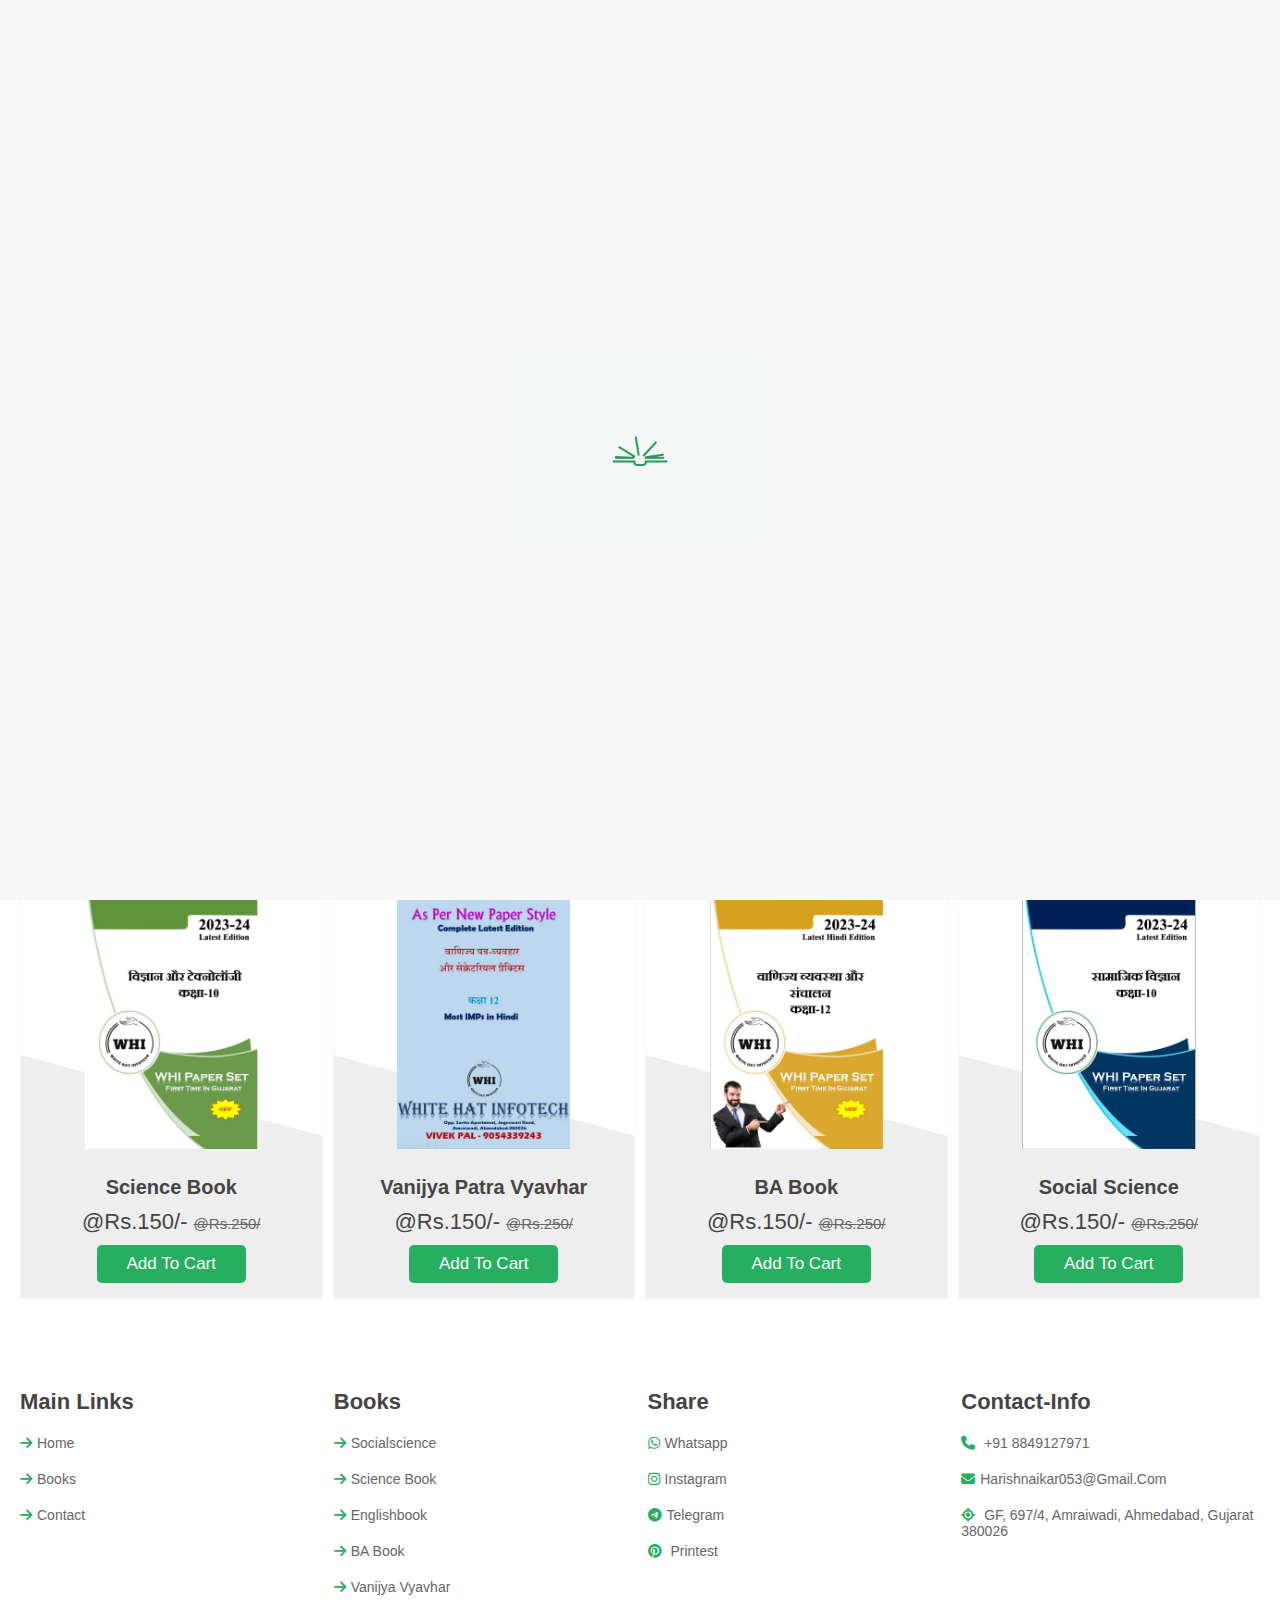
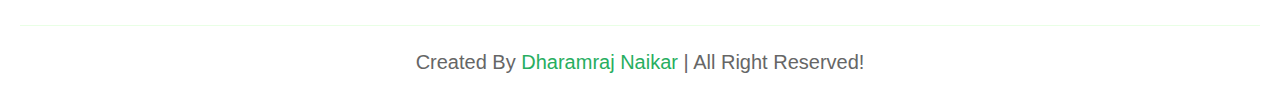
<file: index.html>
<!DOCTYPE html>
<html lang="en">

<head>
    <meta charset="UTF-8">
    <meta name="viewport" content="width=device-width, initial-scale=1.0">
    <title>Apna Store </title>
    <!-- custom css -->
    <link rel="stylesheet" href="css/style.css">

    <link rel="stylesheet" href="https://cdn.jsdelivr.net/npm/swiper@11/swiper-bundle.min.css" />
    <!-- fevicol -->
    <link rel="stylesheet" href="https://cdnjs.cloudflare.com/ajax/libs/font-awesome/6.5.1/css/all.min.css">
<link rel="stylesheet" href="contact.html">
</head>

<body>
    <header class="header">
        <div class="header-1">
            <a href="#" class="logo"><i class="fa-solid fa-book"></i> Apna Store </a>
            <form action="" class="search-form">
                <input type="search" name="" placeholder="search here..." id="search-box">
                <label for="search-box" class="fa-solid fa-magnifying-glass"></label>
            </form>

            <div class="icons">
                <div id="search-btn" class="fa-solid fa-search"></div>
                <a href="https://wa.me/8849127971"><i class="fa-brands fa-whatsapp"></i></a>
                <a href="#shopping"><i class="fa-solid fa-cart-shopping"></i></a>
                <div id="login-btn" class="fa-solid fa-user"></div>
            </div>
        </div>
        <div class="header-2">
            <nav class="navbar">
                <a href="#home">Home</a>
                <a href="#featured">books</a>
                <!-- <a href="#arrives">arrives</a> -->
                <!-- <a href="#review">review</a> -->
                <a href="contact.html">contact</a>

            </nav>
        </div>
    </header>
    <!-- header end  -->

    <!-- bottom navbar  -->
    <nav class="bottom-navbar">
        <a href="#home" class="fa-solid fa-house"></a>
        <a href="#featured" class="fa-solid fa-list"></a>
        <!-- <a href="#review" class="fa-solid fa-comments"></a> -->
        <a href="#contact" class="fa-solid fa-blog"></a>

    </nav>

    <!-- login form -->
    <div class="login-form-container">
        <div id="close-login-btn" class="fa-solid fa-times"></div>
        <form action="">
            <h3>Sign in</h3>
            <span>username</span>
            <input type="email" name="" class="box" placeholder="Enter your email" id="">
            <span>password</span>
            <input type="passwrod" name="" class="box" placeholder="enter your password" id="">
            <div class="checkbox">
                <input type="checkbox" name="" id="remember-me">
                <label for="remember-me">remember me</label>
            </div>
            <input type="submit" value="sign in" class="btn">
            <p>forget password? <a href="#">click here</a></p>
            <p>don't have a account ? <a href="#">create one</a></p>
        </form>
    </div>
    <!-- ========== Start home Section ========== -->
    <section id="home" class="home">
        <div class="row">
            <div class="content">
                <h3>Upto 30% Off <br> Book & pdf</h3>
                <p>Lorem ipsum dolor sit, amet consectetur adipisicing elit. Quos necessitatibus quaerat distinctio
                    doloribus quasi error harum! Hic similique corporis, natus omnis perspiciatis facere sapiente
                    fugiat.</p>
                <a href="" class="btn">Shop Now</a>
            </div>
            <div class="swiper book-slider">
                <div class="swiper-wrapper">
                    <a href="#" class="swiper-slide"><img src="Assert/img/BAbook.jpeg" alt=""></a>
                    <a href="#" class="swiper-slide"><img src="Assert/img/englishbook.jpeg" alt=""></a>
                    <a href="#" class="swiper-slide"><img src="Assert/img/ssbook.jpeg" alt=""></a>
                    <a href="#" class="swiper-slide"><img src="Assert/img/sciencebook.jpeg" alt=""></a>
                    <a href="#" class="swiper-slide"><img src="Assert/img/vanijyabook.jpeg" alt=""></a>
                    <a href="#" class="swiper-slide"><img src="Assert/img/ssbook.jpeg" alt=""></a>
                </div>
                <img src="Assert/img/img--6(stand).png" class="stand" alt="">
            </div>
        </div>
    </section>
    <!-- ========== End home Section ========== -->
    <!-- ========== Start icon Section ========== -->
    <section class="icons-container">
        <div class="icons">
            <i class="fa-solid fa-paper-plane"></i>
            <div class="content">
                <h3>Free Shipping</h3>
                <p>Order above Rs.499/-</p>
            </div>
        </div>
        <div class="icons">
            <i class="fa-solid fa-lock"></i>
            <div class="content">
                <h3>secure payment</h3>
                <p>100% secure payment</p>
            </div>
        </div>
        <!-- <div class="icons">
            <i class="fa-solid fa-redo-alt"></i>
            <div class="content">
                <h3>easy return</h3>
                <p>10 days returns</p>
            </div>
        </div> -->
        <div class="icons">
            <i class="fa-solid fa-headset"></i>
            <div class="content">
                <h3>24 * 7 support</h3>
                <p>call us anytime</p>
            </div>
        </div>
    </section>
    <!-- ========== End icon Section ========== -->
    <!-- ========== Start Section features ========== -->
    <section class="featured" id="featured">
        <h1 class="heading">
            <span> Hindi latest edition</span>
        </h1>
        <div class=" swiper featured-slider">
            <div class="swiper-wrapper">
                <!-- <div class="swiper-slide box">
                    <div class="icons">
                        <a href="#" class="fa-brands fa-whatsapp"></a>
                        <a href="#" class="fa-solid fa-heart"></a>
                        <a href="#" class="fa-solid fa-eye"></a>
                    </div>
                    <div class="image">
                        <img src="Assert/img/ssbook.jpeg" alt="">
                    </div>
                    <div class="content">
                        <h3>feartured books</h3>
                        <div class="price">@rs.150/- <span>@rs.250/</span></div>
                        <a href="" class="btn"> add to cart</a>
                    </div>
                </div> -->
                <div class="swiper-slide box">
                    <div class="icons">
                        <a href="#" class="fa-brands fa-whatsapp"></a>
                        <a href="#" class="fa-solid fa-heart"></a>
                        <a href="#" class="fa-solid fa-eye"></a>
                    </div>

                    <div class="image">
                        <img src="Assert/img/sciencebook.jpeg" alt="">
                    </div>
                    <div class="content">
                        <h3>science Book </h3>
                        <div class="price">@rs.150/- <span>@rs.250/</span></div>
                        <a href="" class="btn"> add to cart</a>
                    </div>
                </div>
                <!-- <div class="swiper-slide box">
                    <div class="icons">
                        <a href="#" class="fa-brands fa-whatsapp"></a>
                        <a href="#" class="fa-solid fa-heart"></a>
                        <a href="#" class="fa-solid fa-eye"></a>
                    </div>

                    <div class="image">
                        <img src="Assert/img/englishbook.jpeg" alt="">
                    </div>
                    <div class="content">
                        <h3>feartured books</h3>
                        <div class="price">@rs.150/- <span>@rs.250/</span></div>
                        <a href="" class="btn"> add to cart</a>
                    </div>
                </div> -->
                <div class="swiper-slide box">
                    <div class="icons">
                        <a href="#" class="fa-brands fa-whatsapp"></a>
                        <a href="#" class="fa-solid fa-heart"></a>
                        <a href="#" class="fa-solid fa-eye"></a>
                    </div>
                    <div class="image">
                        <img src="Assert/img/vanijyabook.jpeg" alt="">
                    </div>
                    <div class="content">
                        <h3>Vanijya patra vyavhar </h3>
                        <div class="price">@rs.150/- <span>@rs.250/</span></div>
                        <a href="" class="btn"> add to cart</a>
                    </div>

                </div>
                <div class="swiper-slide box">
                    <div class="icons">
                        <a href="#" class="fa-brands fa-whatsapp"></a>
                        <a href="#" class="fa-solid fa-heart"></a>
                        <a href="#" class="fa-solid fa-eye"></a>
                    </div>
                    <div class="image">
                        <img src="Assert/img/BAbook.jpeg" alt="">
                    </div>
                    <div class="content">
                        <h3>BA book</h3>
                        <div class="price">@rs.150/- <span>@rs.250/</span></div>
                        <a href="" class="btn"> add to cart</a>
                    </div>

                </div>
                <div class="swiper-slide box">
                    <div class="icons">
                        <a href="#" class="fa-brands fa-whatsapp"></a>
                        <a href="#" class="fa-solid fa-heart"></a>
                        <a href="#" class="fa-solid fa-eye"></a>
                    </div>
                    <div class="image">
                        <img src="Assert/img/ssbook.jpeg" alt="">
                    </div>
                    <div class="content">
                        <h3>Social science </h3>
                        <div class="price">@rs.150/- <span>@rs.250/</span></div>
                        <a href="" class="btn"> add to cart</a>
                    </div>

                </div>
                <div class="swiper-slide box">
                    <div class="icons">
                        <a href="#" class="fa-brands fa-whatsapp"></a>
                        <a href="#" class="fa-solid fa-heart"></a>
                        <a href="#" class="fa-solid fa-eye"></a>
                    </div>
                    <div class="image">
                        <img src="Assert/img/englishbook.jpeg" alt="">
                    </div>
                    <div class="content">
                        <h3> English book</h3>
                        <div class="price">@rs.150/- <span>@rs.250/</span></div>
                        <a href="" class="btn"> add to cart</a>
                    </div>
                </div>
                <!-- <div class="swiper-button-next"></div>
                <div class="swiper-button-prev"></div> -->
            </div>

    </section>
    <!-- ========== End Section features ========== -->
    <!-- ========== Start Section footer ========== -->
    <section class="footer">
        <div class="box-container">
            <div class="box">
                <h3>main links</h3>
                <a href="#home"><i class="fa-solid fa-arrow-right"></i>home</a>
                <a href="#featured"><i class="fa-solid fa-arrow-right"></i>books</a>
                <a href="contact.html"><i class="fa-solid fa-arrow-right"></i>contact</a>
            </div>
            <div class="box">
                <h3>Books</h3>
                <a href="#product1"><i class="fa-solid fa-arrow-right"></i>Socialscience</a>
                <a href="#product2"><i class="fa-solid fa-arrow-right"></i>Science book</a>
                <a href="#product3"><i class="fa-solid fa-arrow-right"></i>Englishbook</a>
                <a href="#product3"><i class="fa-solid fa-arrow-right"></i>BA Book</a>
                <a href="#product3"><i class="fa-solid fa-arrow-right"></i>Vanijya vyavhar</a>
            </div>
            <div class="box">
                <h3>share</h3>
                <a href="#whatsapp"><i class="fa-brands fa-whatsapp"></i>whatsapp</a>
                <a href="#instagram"><i class="fa-brands fa-instagram"></i>instagram</a>
                <a href="#instagram"><i class="fa-brands fa-telegram"></i>telegram</a>
                <a href="#pinterest"><i class="fa-brands fa-pinterest"></i> printest</a>
            </div>
            <div class="box">
                <h3>contact-info</h3>
                <a href="#phone"><i class="fa-solid fa-phone"></i> +91 8849127971</a>
                <a href="#mail"><i class="fa-solid fa-envelope"></i>harishnaikar053@gmail.com</a>
                <a href="#address"><i class="fa-solid fa-location"></i> GF, 697/4, Amraiwadi, Ahmedabad, Gujarat
                    380026</a>
            </div>
        </div>
<div class="credit">created by  <span>Dharamraj Naikar</span> | all right reserved! </div>
    </section>
    <!-- ========== End Section footer ========== -->
   <div class="loader-container">
    <img src="Assert/img/loader-img.gif" alt="">
   </div> 
    <script src="https://cdn.jsdelivr.net/npm/swiper@11/swiper-bundle.min.js"></script>
    <script src="js/script.js"></script>
</body>
</html>
</file>
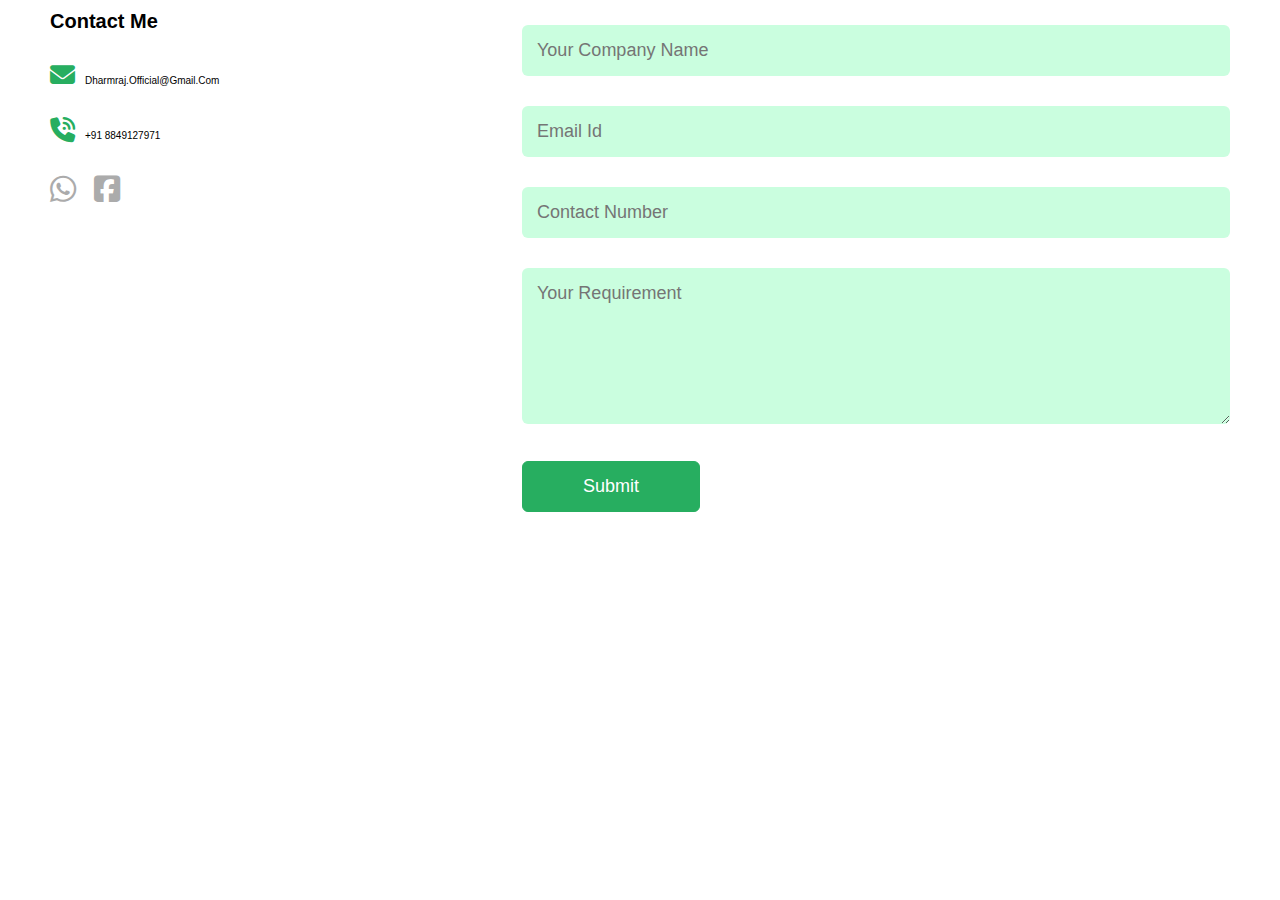
<file: contact.html>
<!DOCTYPE html>
<html lang="en">
<head>
    <meta charset="UTF-8">
    <meta name="viewport" content="width=device-width, initial-scale=1.0">
    <title>Document</title>
    <link rel="stylesheet" href="css/style.css">
    <link rel="stylesheet" href="https://cdn.jsdelivr.net/npm/swiper@11/swiper-bundle.min.css" />
    <!-- fevicol -->
    <link rel="stylesheet" href="https://cdnjs.cloudflare.com/ajax/libs/font-awesome/6.5.1/css/all.min.css">
    <style>
        .container {
            padding: 10px 10px;
        }
        .container {
            margin: 0 40px;
        }
        .row {
            display: flex;
            justify-content: space-between;
            flex-wrap: wrap;
        }
        .btn {
            display: block;
            margin: 50px auto;
            border: 1px solid #27ae60;
            width: fit-content;
            padding: 14px 50px;
            border-radius: 6px;
            text-decoration: none;
            color: #fff;
            transition: background 0.5s;
        }
        .btn:hover {
            background: #27ae60;
        }
        /* contact section */
        .contact-left {
            flex-basis: 35%;
        }

        .contact-right {
            flex-basis: 60%;
        }

        .contact-left p {
            margin-top: 30px;
        }

        .contact-left p i {
            margin-right: 10px;
            color: #27ae60;
            font-size: 25px;
        }

        .social-icons {
            margin-top: 30px;
        }

        .social-icons a {
            text-decoration: none;
            font-size: 30px;
            margin-right: 15px;
            color: #ababab;
            display: inline-block;
            transition: transform 0.5s;
        }

        .social-icons a:hover {
            color: #27ae60;
            transform: translateY(-5px);
        }

        .btn.btn2 {
            display: inline-block;
            background: #27ae60;
        }

        .contact-right form {
            width: 100%;
        }

        form input,
        form textarea {
            width: 100%;
            border: 0;
            outline: none;
            background: #cafedf;
            padding: 15px;
            margin: 15px 0;
            color: #ffffff;
            border-radius: 6px;
            font-size: 18px;

        }

        form .btn2 {
            padding: 14px 60px;
            font-size: 18px;
            margin-top: 20px;
            cursor: pointer;
        }
    </style>
</head>

<body>

    <div id="contact">
        <div class="container">
            <div class="row">
                <div class="contact-left">
                    <h1 class="sub-title">Contact me</h1>
                    <p><i class="fa-solid fa-envelope"></i>dharmraj.official@gmail.com</p>
                    <p> <i class="fa-solid fa-phone-volume"></i>+91 8849127971</p>
                    <div class="social-icons">
                        <a href="https://wa.me/918849127971"><i class="fa-brands fa-whatsapp"></i></a>
                        <a href=""><i class="fa-brands fa-square-facebook"></i></a>
                    </div>
                </div>
                <div class="contact-right">
                    <form name="submit-to-google-sheet">
                        <input type="text" name="companyname" placeholder="Your Company Name" required>
                        <input type="text" name="email" placeholder="email id" required>
                        <input type="number" name="mobile number" placeholder="Contact number" required>
                        <textarea name="product" id="" cols="30" rows="6" placeholder="Your Requirement"></textarea>
                        <button type="submit" class="btn btn2 " reset>Submit</button>
                    </form>
                </div>

            </div>
        </div>
        <script>
            var tablinks = document.getElementsByClassName("tab-links");
            var tabcontents = document.getElementsByClassName("tab-contents");
    
            function opentab(tabname) {
                for (tablink of tablinks) {
                    tablink.classList.remove("active-link");
                }
                for (tabcontent of tabcontents) {
                    tabcontent.classList.remove("active-tab");
                }
    
                event.currentTarget.classList.add("active-link");
                document.getElementById(tabname).classList.add("active-tab");
            };
    sidemenu = document.getElementById('sidemenu')
    
    function openmenu() {
        sidemenu.style.right ="0"    
    }
    function closemenu() {
        sidemenu.style.right ="-200px"    
    }
    
    
      const scriptURL = 'https://script.google.com/macros/s/AKfycbyX7qmRxR-ppgOuDiSAWeXBNcUg5ZyVPPjcrp0GQ6BZTUJr2rP9SizSXyR8V3ni917NSQ/exec'
      const form = document.forms['submit-to-google-sheet']
    
      form.addEventListener('submit', e => {
        e.preventDefault()
        fetch(scriptURL, { method: 'POST', body: new FormData(form)})
          .then(response => console.log('Success!', response))
          .catch(error => console.error('Error!', error.message))
      })
    
    
        </script>

</body>

</html>
</file>
<file: css/style.css>
@import url('https://fonts.googleapis.com/css2?family=Poppins:ital,wght@0,300;0,500;1,300&display=swap');
@import url('https://fonts.googleapis.com/css2?family=Kalnia:wght@300&family=Poppins:ital,wght@0,300;0,500;1,300&display=swap');

:root {
    --green: #27ae60;
    --dark-color: #279150;
    --white: #fff;
    --black: #444;
    --light-color: #666;
    --border: .1rem solid rgba(41, 255, 3, 0.1);
    --border-hover: .1rem solid var(--black);
    --box-shadow: 0 .5rem 1rem rgba(0, 0, 0, .1);
    --gridiant:#000000;
}

* {
    font-family: 'popins', sans-serif;
    margin: 0;
    padding: 0;
    box-sizing: border-box;
    outline: none;
    border: none;
    text-decoration: none;
    text-transform: capitalize;
    transition: all .2s linear;
    transition: width none;
}


html {
    font-size: 62.5%;
    overflow-x: hidden;
    scroll-padding-top: 5rem;
    scroll-behavior: smooth;
}

html::-webkit-scrollbar-track {
    background: transparent;
}

html::-webkit-scrollbar-thumb {
    background: var(--black);
}

section {
    padding: 3rem 2rem;
}

.heading {
    text-align: center;
    margin-bottom: 2rem;
    position: relative;
}

.heading::before {
    content: '';
    position: absolute;
    top: 50%;
    left: 0;
    transform: translateY(-50%);
    width: 100%;
    height: .01rem;
    background: rgba(0, 0, 0, .1);
    z-index: -1;
}

.heading span {
    font-size: 3rem;
    padding: .5rem 2rem;
    color: var(--black);
    background: #fff;
    border: var(--border);
}

.btn {
    margin-top: 1rem;
    display: inline-block;
    padding: .9rem 3rem;
    border-radius: .5rem;
    color: #fff;
    background: var(--green);
    font-size: 1.7rem;
    cursor: pointer;
    font-weight: 500;
}

.btn:hover {
    background: var(--dark-color);
}

.header .header-1 {
    background: #fff;
    padding: 1.5rem 9%;
    display: flex;
    align-items: center;
    justify-content: space-between;
}

.header .header-1 .logo {
    font-size: 2.5rem;
    font-weight: bolder;
    color: var(--black);
}

.header .header-1 .logo i {
    color: var(--green);
}

.header .header-1 .search-form {
    width: 50rem;
    height: 5rem;
    border: var(--border);
    overflow: hidden;
    background: #fff;
    display: flex;
    align-items: center;
    border-radius: .5rem;
}

.header .header-1 .search-form input {
    font-size: 1.6rem;
    padding: 0 1.2rem;
    height: 100%;
    width: 100%;
    text-transform: none;
    color: var(--black);
}

.header .header-1 .search-form label {
    font-size: 2, 5rem;
    padding-right: 1.5rem;
    color: var(--black);
    cursor: pointer;
}

.header .header-1 .search-form label:hover {
    color: var(--green);
}

.header .header-1 .icons div,
.header .header-1 .icons a {
    font-size: 2.5rem;
    margin-left: 1.5rem;
    cursor: pointer;
    color: var(--black);
}

.header .header-1 .icons div:hover,
.header .header-1 .icons a.hover {
    color: var(--green);
}

#search-btn {
    display: none;
}

.header .header-2 {
    background: var(--green);
}

.header .header-2 .navbar {
    text-align: center;
}

.header .header-2 .navbar a {
    color: #fff;
    display: inline-block;
    padding: 1.2rem;
    font-size: 1.7rem;
}

.header .header-2 .navbar a:hover {
    background: var(--dark-color);
}

.header .header-2.active {
    position: fixed;
    top: 0;
    left: 0;
    right: 0;
    z-index: 1000;
}

/* media queries */
@media (max-width:991px) {
    html {
        font-size: 55%;
    }

    .header .header-1 {
        padding: 2rem;
    }


}

.bottom-navbar {
    text-align: center;
    background: var(--green);
    position: fixed;
    bottom: 0;
    left: 0;
    right: 0;
    z-index: 1000;
    display: none;
}

@media (max-width:768px) {
    html {
        scroll-padding-top: 0;
    }

    body {
        padding-bottom: 6rem;
    }

    .header .header-2 {
        display: none;
    }

    .bottom-navbar {
        display: block;
    }

    #search-btn {
        display: inline-block;
    }

    .header .header-1 {
        box-shadow: var(--box-shadow);
        position: relative;
    }

    .header .header-1 .search-form {

        position: absolute;
        top: -115%;
        right: 2rem;
        width: 90%;
        box-shadow: var(--box-shadow);
    }

    .header .header-1 .search-form.active {
        top: 115%;
    }

    .home .row .content h3 {
        font-size: 3.5rem;
    }


}


@media (max-width:450px) {
    html {
        font-size: 50%;
    }

}

/* body {
    height: 30rem;
} */


.bottom-navbar a {
    font-size: 2.5rem;
    padding: 2rem;
    color: #fff;
}

.bottom-navbar a:hover {
    background: var(--dark-color)
}

.login-form-container {
    display: flex;
    align-items: center;
    justify-content: center;
    background: rgba(255, 255, 255, .9);
    position: fixed;
    top: 0%;
    right: -105%;
    z-index: 10000;
    height: 100%;
    width: 100%;
}

.login-form-container.active {
    right: 0;
}

.login-form-container form {
    background: #fff;
    border: var(--border);
    width: 40rem;
    padding: 2rem;
    box-shadow: var(--box-shadow);
    border-radius: .5rem;
    margin: 2rem;

}

.login-form-container form h3 {
    font-size: 2.5rem;
    text-transform: uppercase;
    color: var(--black);
    text-align: center;
}

.login-form-container form span {
    display: block;
    font-size: 1.5rem;
    padding-top: 1rem;

}

.login-form-container form .box {
    margin: .7rem 0;
    font-size: 1.6rem;
    border: var(--border);
    border-radius: .5rem;
    padding: 1rem 1.2rem;
    color: var(--black);
    width: 100%;
    text-transform: none;
}

.login-form-container form .checkbox {
    display: flex;
    align-items: center;
    gap: .5rem;
    padding: 1rem 0;
}

.login-form-container form .checkbox label {
    font-size: 1.5rem;
    color: var(--light-color);
    cursor: pointer;
}

.login-form-container form .btn {
    text-align: center;
    width: 100%;
    margin: 1.5rem 0;
}

.login-form-container form p {
    padding-top: .8rem;
    color: var(--black);
    font-size: 1.5rem;
}

.login-form-container form p a {
    color: var(--green);
    text-decoration: underline;
}

.login-form-container #close-login-btn {
    position: absolute;
    top: 1.5rem;
    right: 2.5rem;
    font-size: 5rem;
    color: var(--black);
}

/* home */
.home {
    background: url(../Assert/img/background-img1.jpeg);
    background-size: cover;
    background-position: center;
}

.home .row {
    display: flex;
    align-items: center;
    flex-wrap: wrap;
    gap: 1.5rem;

}

.home .row .content {
    flex: 1 1 10rem;
}

.home .row .book-slider {
    flex: 1 1 42rem;
    text-align: center;
    margin-top: 2rem;
}

.home .row .book-slider a img {
    height: 250px;
    border-radius: 10%;
    margin: 10px;

}

.home .row .book-slider a:hover img {
    transform: scale(.9);
}

.home .row .book-slider .stand {
    height: 50rem;
    padding-top: 220px;
    margin-top: -34rem;

}

.home .row .content h3 {
    color: var(--gridiant);
    font-size: 4.5rem;
    
}

.home .row .content p {
    color: var(--light-color);
    font-size: 1.4rem;
    line-height: 2;
    padding: 1rem 0;
}

.icons-container {
    display: grid;
    grid-template-columns: repeat(auto-fit, minmax(25rem, 1fr));
    gap: 1.5rem;
}

.icons-container .icons {
    display: flex;
    align-items: center;
    gap: 1.5rem;
    padding: 2rem 0;
}

.icons-container .icons i {
    font-size: 3.5rem;
    color: var(--green);
}

.icons-container .icons h3 {
    font-size: 2.5rem;
    color: var(--black);
}

.icons-container .icons p {
    font-size: 1.5rem;
    color: var(--black);
}

.featured .featured-slider .box {
    width: 25rem;
    margin: 2rem 0;
    position: relative;
    overflow: hidden;
    border: var(--border);
    text-align: center;
}

.featured .featured-slider .box:hover {
    border: var(--border-hover);
}

.featured .featured-slider .box .image {
    padding: 1rem;
    background: linear-gradient(15deg, #eee 30%, #fff 30.1%);
}

.featured .featured-slider .box .image img {
    height: 25rem;
}


.featured .featured-slider .box:hover .image {
    transform: translateY(6rem);
}

.featured .featured-slider .box .icons {
    border-bottom: var(--border-hover);
    position: absolute;
    top: 0;
    left: 0;
    right: 0;
    background: #fff;
    z-index: 1;
    transform: translateY(-100%);
}

.featured .featured-slider .box:hover .icons {
    transform: translateY(0%);
}

.featured .featured-slider .box .icons a {
    color: var(--black);
    font-size: 2.2rem;
    padding: 1.3rem 1.5rem;
}

.featured .featured-slider .box .icons a:hover {
    background: var(--green);
    color: #fff;
}

.featured .featured-slider .box .content {
    background: #eee;
    padding: 1.5rem;
}

.featured .featured-slider .box .content h3 {
    font-size: 2rem;
    color: var(--black);
}

.featured .featured-slider .box .content .price {
    font-size: 2.2rem;
    color: var(--black);
    padding-top: 1rem;
}

.featured .featured-slider .box .content .price span {
    font-size: 1.5rem;
    color: var(--light-color);
    text-decoration: line-through;
}

.swiper-button-next,
.swiper-button-prev {
    border: var(--border-hover);
    height: 4rem;
    width: 4rem;
    color: var(--black);
    background: #fff;
}

.swiper-button-next::after,
.swiper-button-prev::after {
    font-size: 2rem;
}

.swiper-button-next:hover,
.swiper-button-prev:hover {
    background: var(--black);
    color: #fff;
}

.footer .box-container {
    display: grid;
    grid-template-columns: repeat(auto-fit, minmax(25rem, 1fr));
    gap: 1.5rem;
}

.footer .box-container .box h3 {
    font-size: 2.2rem;
    color: var(--black);
    padding: 1rem 0;
}

.footer .box-container .box a {
    display: block;
    font-size: 1.4rem;
    color: var(--light-color);
    padding: 1rem 0;
}

.footer .box-container .box a i {
    color: var(--green);
    padding-right: .5rem;
}

.footer .box-container .box a:hover i {
    padding-right: 2rem;
}

.footer .credit {
    border-top: var(--border);
    margin-top: 2rem;
    padding: 0 1rem;
    padding-top: 2.5rem;
    font-size: 2rem;
    color: var(--light-color);
    text-align: center;
}

.footer .credit span {
    color: var(--green);
}

.loader-container {
    position: fixed;
    top: 0;
    left: 0;
    height: 100%;
    width: 100%;
    z-index: 10000;
    background: #f7f7f7;
    display: flex;
    align-items: center;
    justify-content: center;
}

.loader-container.active {
    display: none;
}

.loader-container img {
    height: 20rem;
}
</file>
